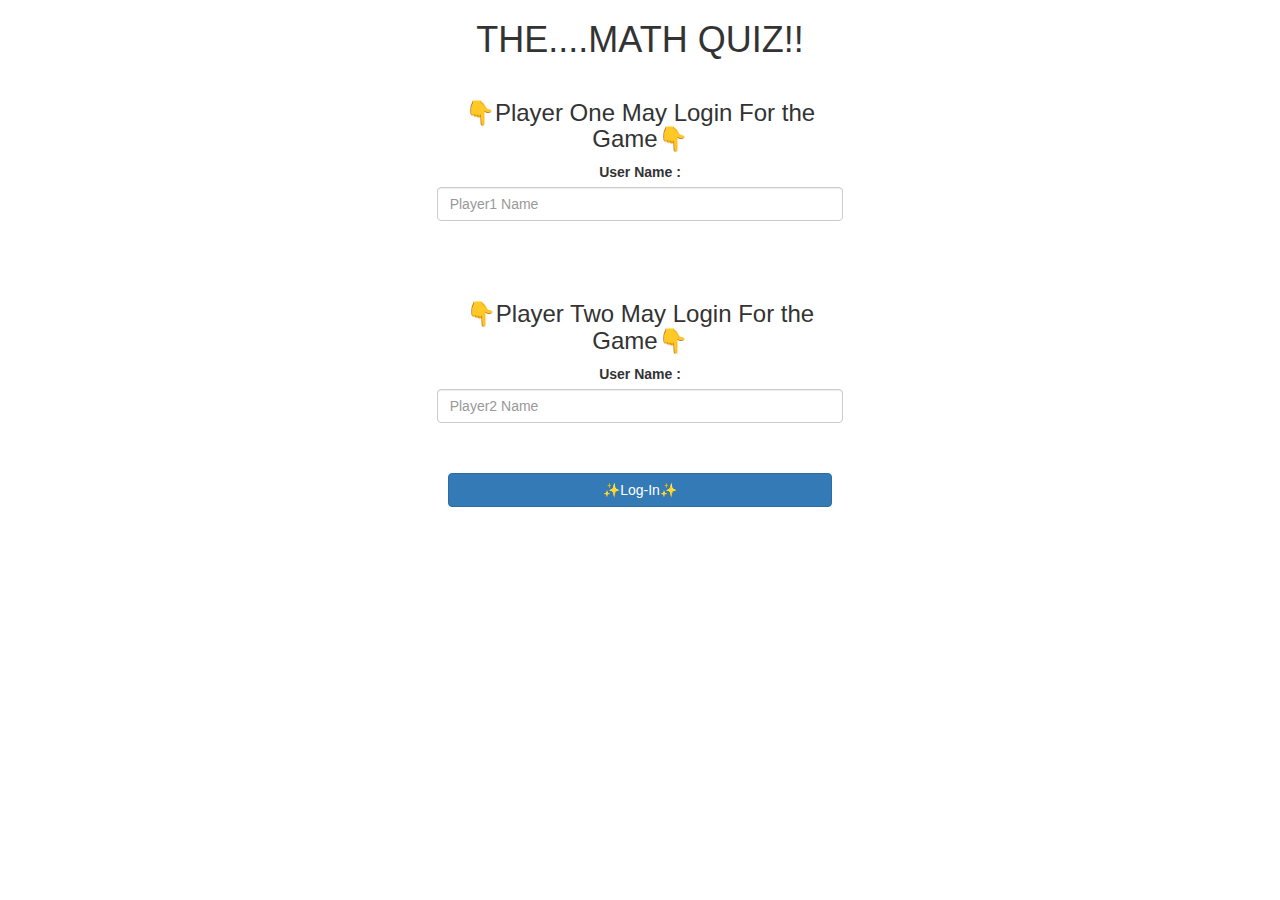
<file: index.html>
<!DOCTYPE html>
<html>
  <head>
    <title>THE..MATH QUIZ!</title>

    <meta name="viewport" content="width=device-width, initial-scale=1" />
    <link
      rel="stylesheet"
      href="https://maxcdn.bootstrapcdn.com/bootstrap/3.4.0/css/bootstrap.min.css"
    />
    <script src="https://ajax.googleapis.com/ajax/libs/jquery/3.4.1/jquery.min.js"></script>
    <script src="https://maxcdn.bootstrapcdn.com/bootstrap/3.4.0/js/bootstrap.min.js"></script>

    <link rel="stylesheet" type="text/css" href="game.css" />

    <script src="game_login.js"></script>
  </head>
  <body>
    <center>
      <h1>THE....MATH QUIZ!!</h1>
      <div class="col-lg-4 col-sm-8 col-xs-11 login_div1">
        <h3>👇Player One May Login For the Game👇</h3>
        <label>User Name : </label>
        <input
          type="text"
          id="player1_name_input"
          class="form-control"
          placeholder="Player1 Name"
        />
        <br />
      </div>
      <br />
      <div class="col-lg-4 col-sm-8 col-xs-11 login_div2">
        <h3>👇Player Two May Login For the Game👇</h3>
        <label>User Name : </label>
        <input
          type="text"
          id="player2_name_input"
          class="form-control"
          placeholder="Player2 Name"
        />
        <br />
      </div>
      <br />
      <button style="width: 30%" class="btn btn-primary" onclick="addUser()">
        ✨Log-In✨
      </button>
    </center>
  </body>
</html>
</file>
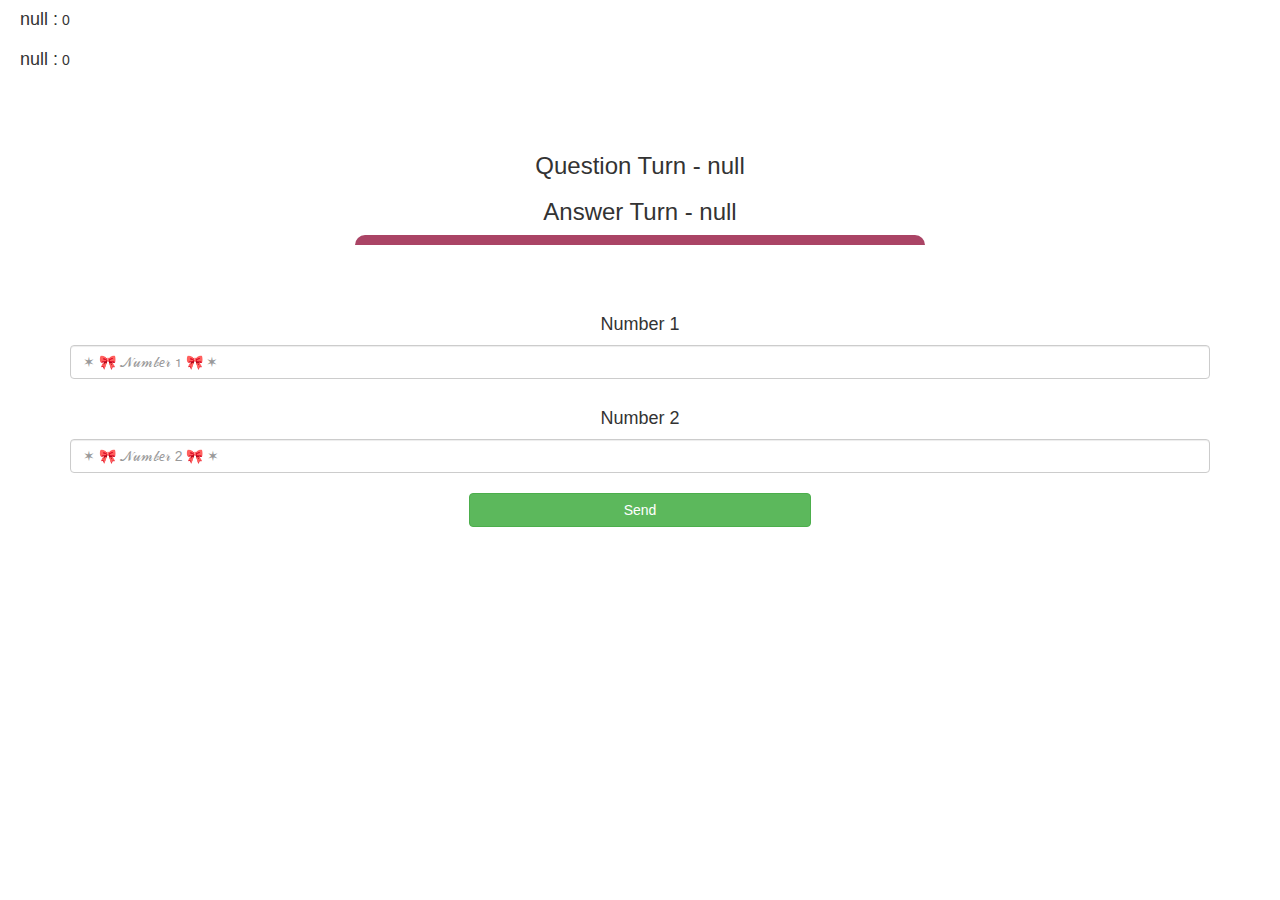
<file: game_page.html>
<!DOCTYPE html>
<html>
  <head>
    <title>THE...MATH QUIZ!!!</title>

    <meta name="viewport" content="width=device-width, initial-scale=1" />
    <link
      rel="stylesheet"
      href="https://maxcdn.bootstrapcdn.com/bootstrap/3.4.0/css/bootstrap.min.css"
    />
    <script src="https://ajax.googleapis.com/ajax/libs/jquery/3.4.1/jquery.min.js"></script>
    <script src="https://maxcdn.bootstrapcdn.com/bootstrap/3.4.0/js/bootstrap.min.js"></script>

    <link rel="stylesheet" type="text/css" href="game.css" />
  </head>
  <body>
    <h4 id="player1_name"></h4>
    <span id="player1_score"></span>
    <br />
    <h4 id="player2_name"></h4>
    <span id="player2_score"></span>

    <div class="container">
      <center>
        <h2 style="color: white">THE...MATH QUIZ!!!</h2>
        <h3 id="player_question"></h3>
        <h3 id="player_answer"></h3>
        <div id="output" class="col-lg-6"></div>

        <br />
        <br />

        <h4>Number 1</h4>
        <input type="text" id="number1" class="form-control" placeholder="✶ 🎀 𝒩𝓊𝓂𝒷𝑒𝓇 𝟣 🎀 ✶" />
        <br />
        <h4>Number 2</h4>
        <input type="text" id="number2" class="form-control" placeholder="✶ 🎀 𝒩𝓊𝓂𝒷𝑒𝓇 2 🎀 ✶" />
        <br />
        <button onclick="send()" class="btn btn-success" style="width: 30%">
          Send
        </button>
      </center>
    </div>

    <script src="game_page.js"></script>
  </body>
</html>
</file>
<file: game.css>
body
{
	background-image:url("https://images.unsplash.com/photo-1579546929518-9e396f3cc809?ixlib=rb-1.2.1&q=80&fm=jpg&crop=entropy&cs=tinysrgb&w=1080&fit=max");
    background-size: cover;
}

	.login_div1 , .login_div2
	{
		background: white;
		padding: 10px;
		float: none;
		border-radius: 15px;
	}


#player1_name , #player2_name
{
	display: inline-block;
	margin-left: 20px;
}
#word
{
	width: 60%;
}
#word_display
{
	letter-spacing: 5px;
}
#output
{
background: white;
border-radius: 10px;
border-top: 10px solid #AA4465;
padding: 10px;
float: none;
text-align: left;
}
</file>
